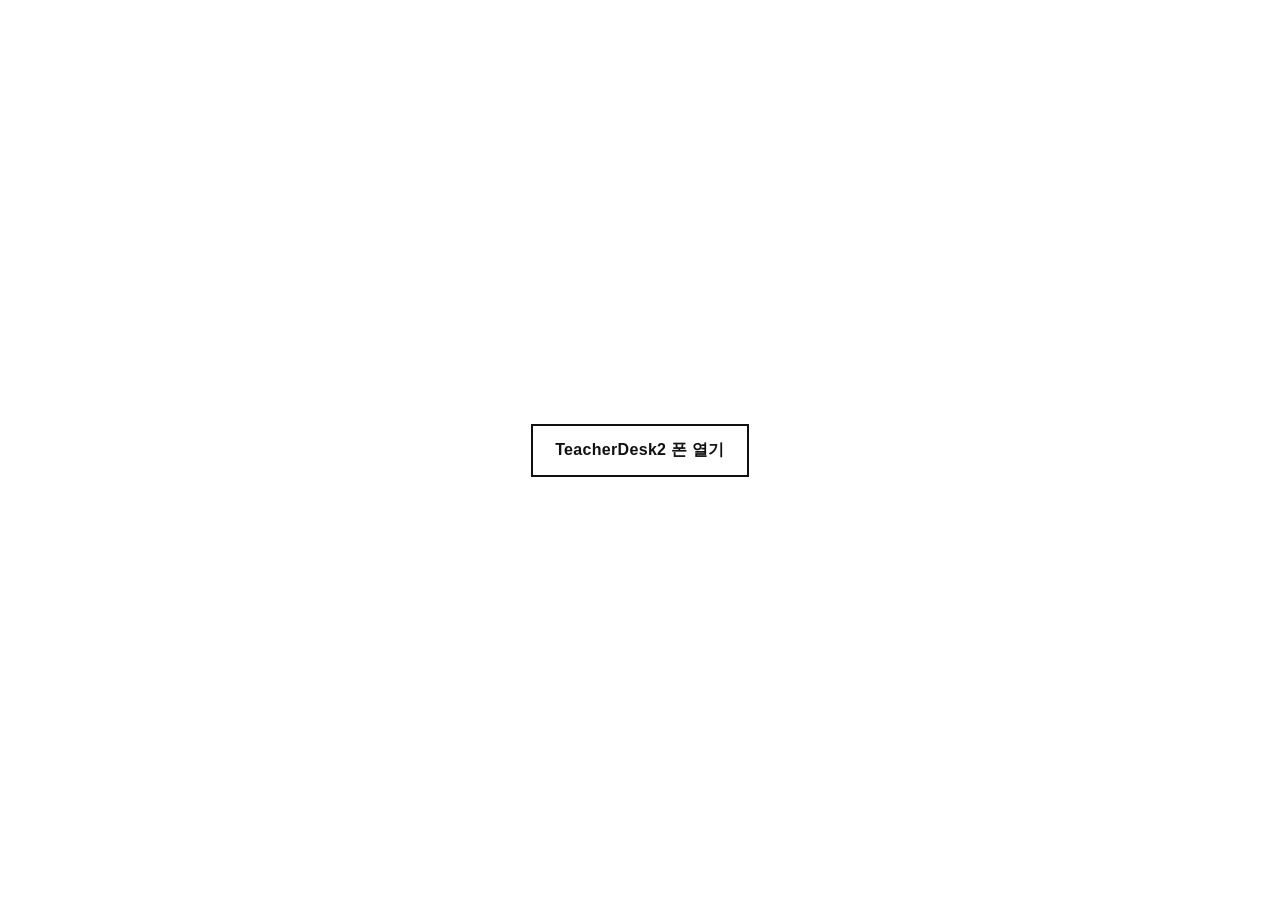
<file: index.html>
<!doctype html>
<html lang="ko">
<head>
<meta charset="utf-8">
<meta name="viewport" content="width=device-width, initial-scale=1">
<meta name="robots" content="noindex">
<meta http-equiv="Content-Security-Policy" content="default-src 'none'; style-src 'unsafe-inline'; base-uri 'none'; form-action 'none'">
<title>m.kimju.kr</title>
<style>
  body{margin:0;min-height:100vh;display:grid;place-items:center;font-family:Pretendard,"Apple SD Gothic Neo","Malgun Gothic",sans-serif;background:#fff;color:#111}
  a{display:block;padding:14px 22px;border:2px solid #111;color:#111;text-decoration:none;font-weight:700;letter-spacing:.02em}
</style>
</head>
<body>
<a href="/td2/">TeacherDesk2 폰 열기</a>
</body>
</html>
</file>
